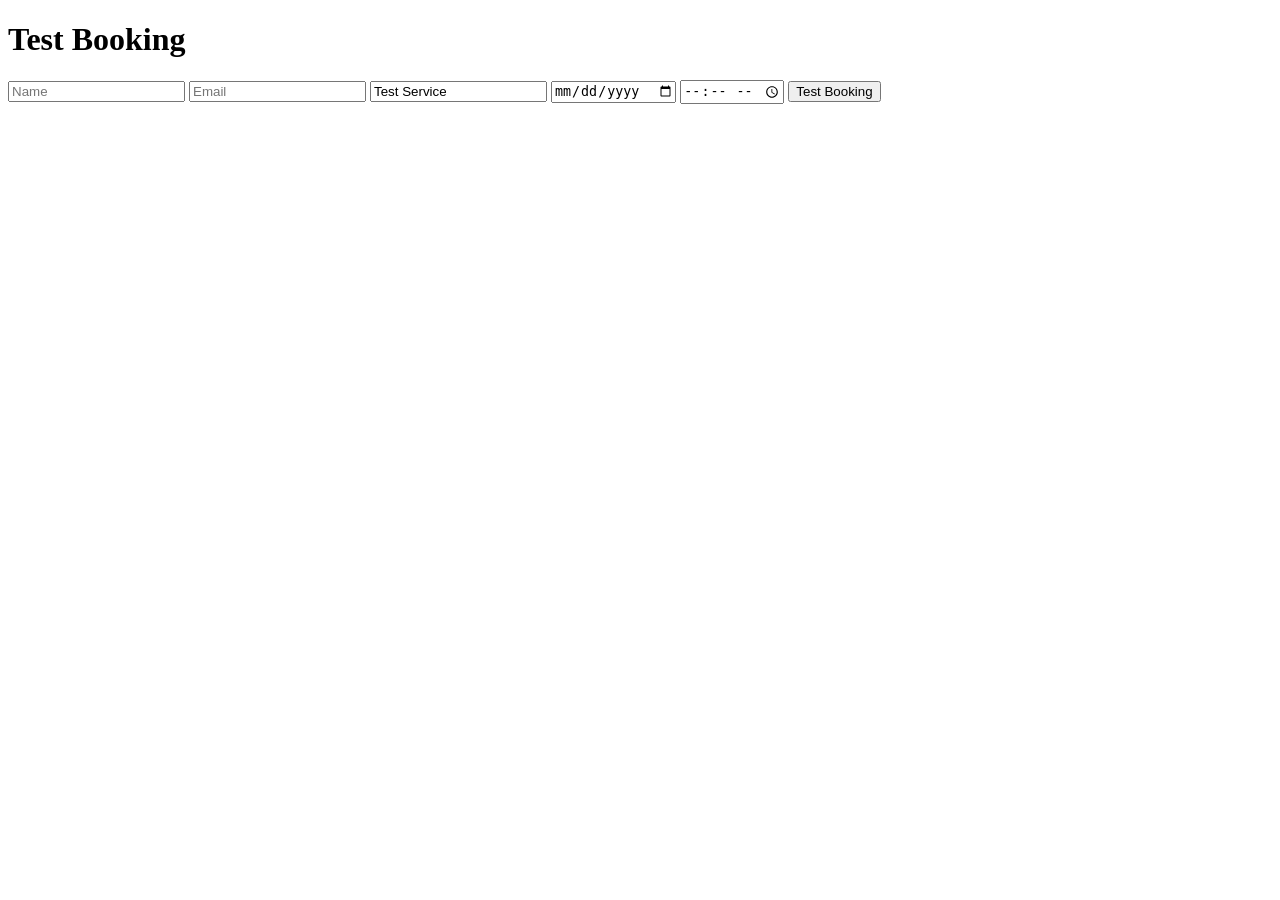
<file: backend/test-booking.html>
<!DOCTYPE html>
<html lang="en">
<head>
  <meta charset="UTF-8">
  <title>Test Booking</title>
</head>

<body>

  <h1>Test Booking</h1>

  <form id="booking-form">

    <input
      type="text"
      id="name"
      placeholder="Name"
      required
    >

    <input
      type="email"
      id="email"
      placeholder="Email"
      required
    >

    <input
  type="text"
  id="service"
  placeholder="Service"
  value="Test Service"
  required
>

    <input
      type="date"
      id="date"
      required
    >

    <input
      type="time"
      id="time"
      required
    >

    <button type="submit">
      Test Booking
    </button>

  </form>

  <p id="result"></p>

  <script>
    const form = document.querySelector("#booking-form");
const result = document.querySelector("#result");

form.addEventListener("submit", async (event) => {
  event.preventDefault();

  const booking = {
    name: document.querySelector("#name").value,
    email: document.querySelector("#email").value,
    service: document.querySelector("#service").value,
    date: document.querySelector("#date").value,
    time: document.querySelector("#time").value
  };

  try {
    const response = await fetch(
      "http://127.0.0.1:3000/api/bookings",
      {
        method: "POST",
        headers: {
          "Content-Type": "application/json"
        },
        body: JSON.stringify(booking)
      }
    );

    const data = await response.json();

    console.log(data);

    result.textContent = data.message;

  } catch (error) {
    console.error(error);

    result.textContent = "Something went wrong.";
  }
});
  </script>

</body>
</html>
</file>
